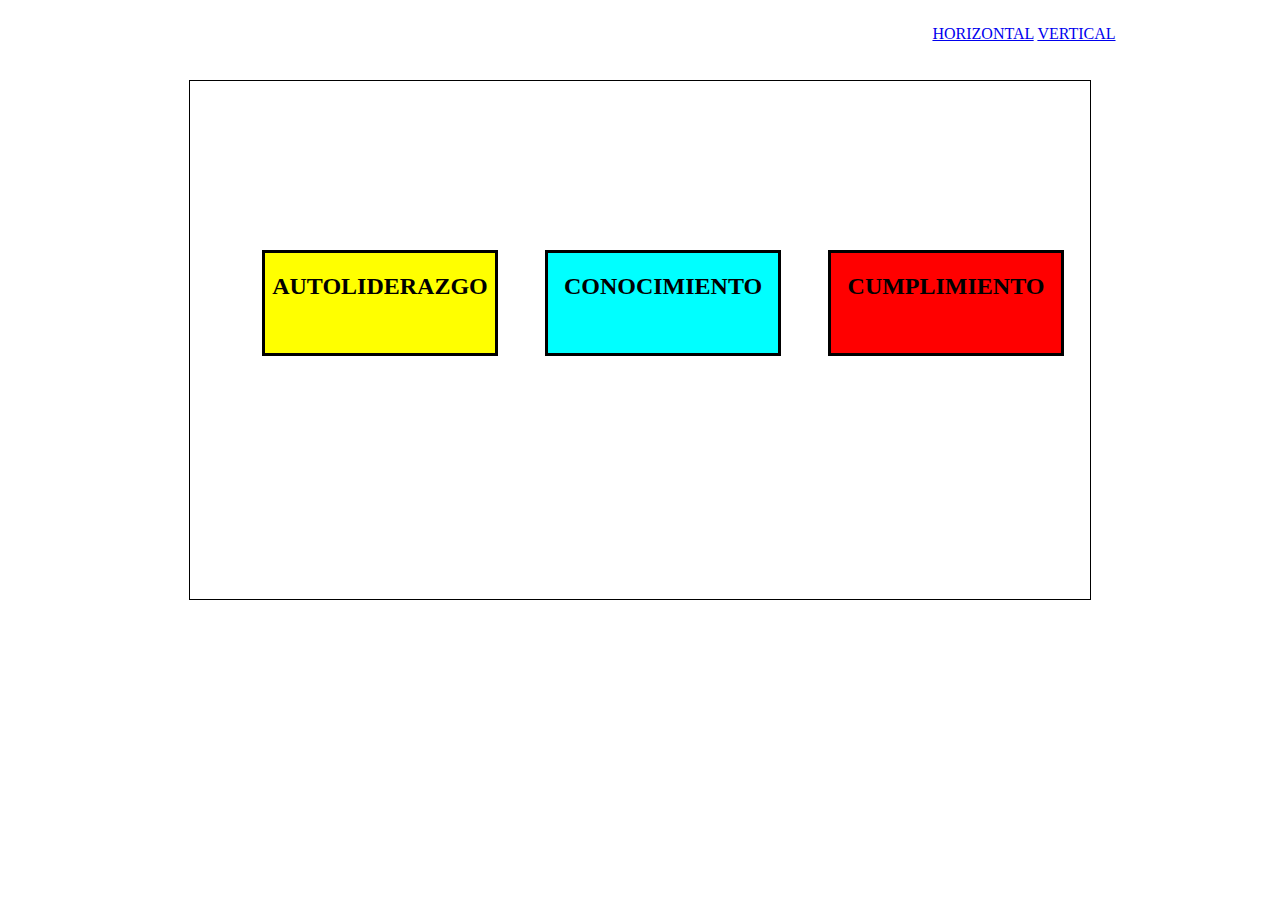
<file: index.html>
<!DOCTYPE html>
<html lang="en">
<head>
    <meta charset="UTF-8">
    <meta name="viewport" content="width=device-width, initial-scale=1.0">
    <meta http-equiv="X-UA-Compatible" content="ie=edge">
    <title>mi paginita</title>
    <link rel="stylesheet" href="./css/styles.css">
    

</head>
<body>
        <header class="site-header inicio">
                <div class="contenedor contenido-header"> <!--inicio de contenedor-->
                    <div class="barra"> <!--inicio de barra-->
        <nav class="navegacion">    
    <a target="blank" href="index.html"> HORIZONTAL</a> 
    <a target="blank" href="horizontal.html"> VERTICAL</a>
    

</nav>
</div> <!--fin de la barra-->
</header>
<br> <br>  <br> <br>
<nav class="tabla">
<div class="primero">
    <h2>AUTOLIDERAZGO</h2> 
    <div class="segundo">
    <h2>CONOCIMIENTO</h2>
    <div class="tercero">
    <h2>CUMPLIMIENTO</h2>

</nav>

</body>
</html>
</file>
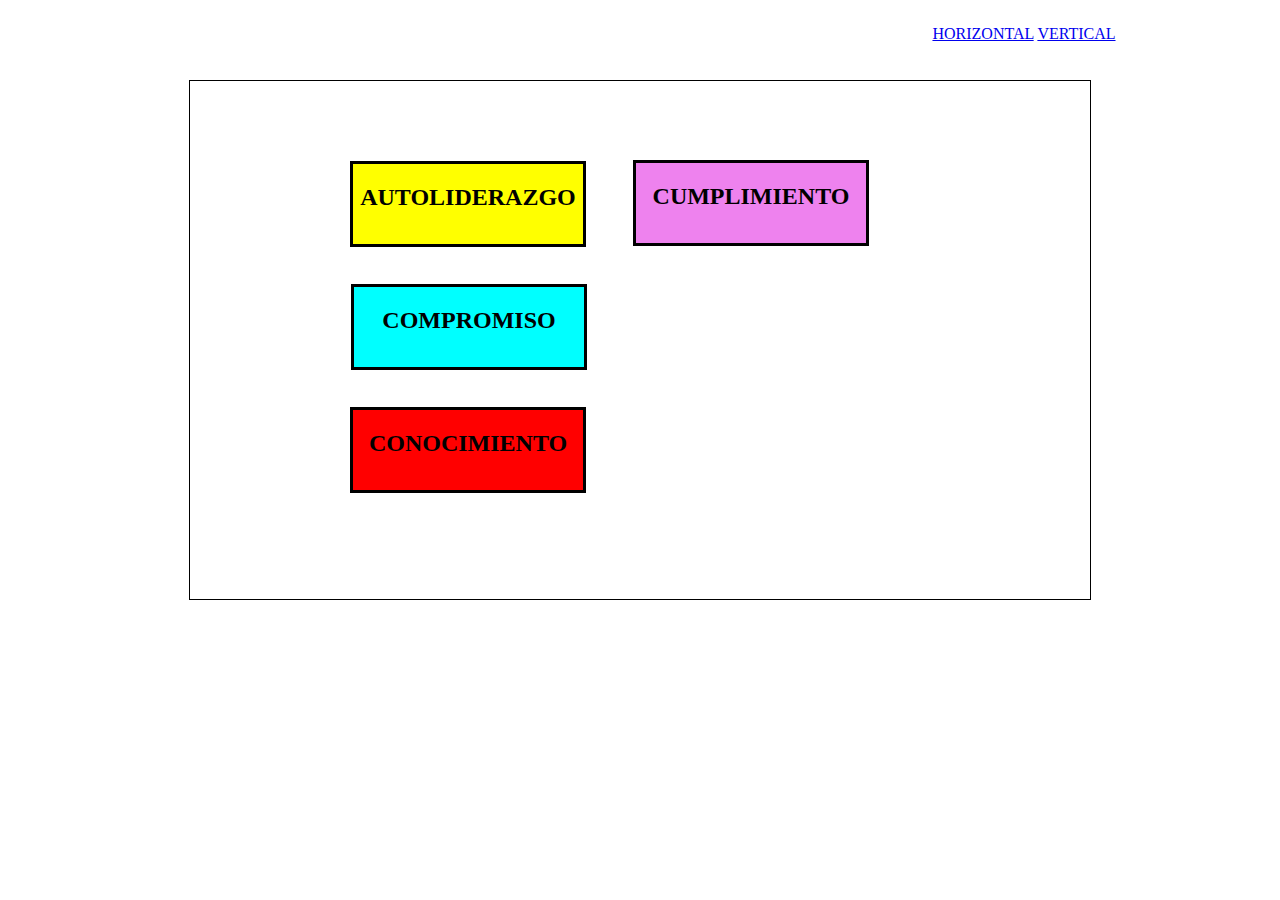
<file: horizontal.html>
<!DOCTYPE html>
<html lang="en">
<head>
    <meta charset="UTF-8">
    <meta name="viewport" content="width=device-width, initial-scale=1.0">
    <meta http-equiv="X-UA-Compatible" content="ie=edge">
    <title>mi paginita</title>
    <link rel="stylesheet" href="./css/styles.css">
</head>
<body>
    
    <header class="site-header inicio">
            <div class="contenedor contenido-header"> <!--inicio de contenedor-->
                <div class="barra"> <!--inicio de barra-->
    <nav class="navegacion">
            <a target="blank" href="index.html"> HORIZONTAL</a> 
            <a target="blank" href="horizontal.html"> VERTICAL</a>
            
    </nav>
</div> <!--fin de la barra-->
</header>
<br> <br> <br> <br>  
<nav class="tabla"> 
<div class="primero1">
<h2>AUTOLIDERAZGO</h2>
<div class="segundo2">
<H2>COMPROMISO</H2>
<div class="tercero3">
<h2>CONOCIMIENTO</h2>
<div class="cuarto4">
<h2>CUMPLIMIENTO</h2>

</nav>

    
</body>
</html>
</file>
<file: css/styles.css>
.tabla{
    
    justify-content:  space-between;
    width: 900px;
    height: 518px;
    text-align: center;
    border: 0.1rem solid #000 ;
    margin: 0 auto 0 auto;
    
    
    
   

}

.navegacion{
    text-decoration: none;
    font-size: 1rem;
    margin-right: 2rem;
    text-align: center;
    position: absolute;
    top: 25px;
    bottom: 0px;
    right: 0;
   left: 800px;
    
    
    
}
.primero{
    background-color: yellow;
    width: 230px;
    height: 100px;
    border: 0.2rem solid;
    position: absolute;
    top: 250px;
    bottom: 0;
    right: 0;
   left: 262px;   

}

.segundo{
    background-color: aqua;
    width: 230px;
    height: 100px;
    border: 0.2rem solid;
    position: absolute;
    top: -3px;
    bottom: 0;
    right: 0;
   left: 280px;
    
}

.tercero{
    background-color: red;
    width: 230px;
    height: 100px;
    border: 0.2rem solid;
    position: absolute;
    top: -3px;
    bottom: 0;
    right: 0;
   left: 280px;
   
}









.primero1{
    background-color: yellow;
    width: 230px;
    height: 80px;
    border: 0.2rem solid;
    position: relative;
    top: 80px;
    bottom: 0;
    right: 0;
   left: 160px;   

}

.segundo2{
    background-color: aqua;
    width: 230px;
    height: 80px;
    border: 0.2rem solid;
    position: absolute;
    top: 120px;
    bottom: 0;
    right: 0;
   left: -2px;
    
}

.tercero3{
    background-color: red;
    width: 230px;
    height: 80px;
    border: 0.2rem solid;
    position: absolute;
    top: 120px;
    bottom: 0;
    right: 0;
   left: -4px;
   
}

.cuarto4{
    background-color: violet;
    width: 230px;
    height: 80px;
    border: 0.2rem solid;
    position: absolute;
    top: -250px;
    bottom: 0;
    right: 0;
   left: 280px;
}
</file>
